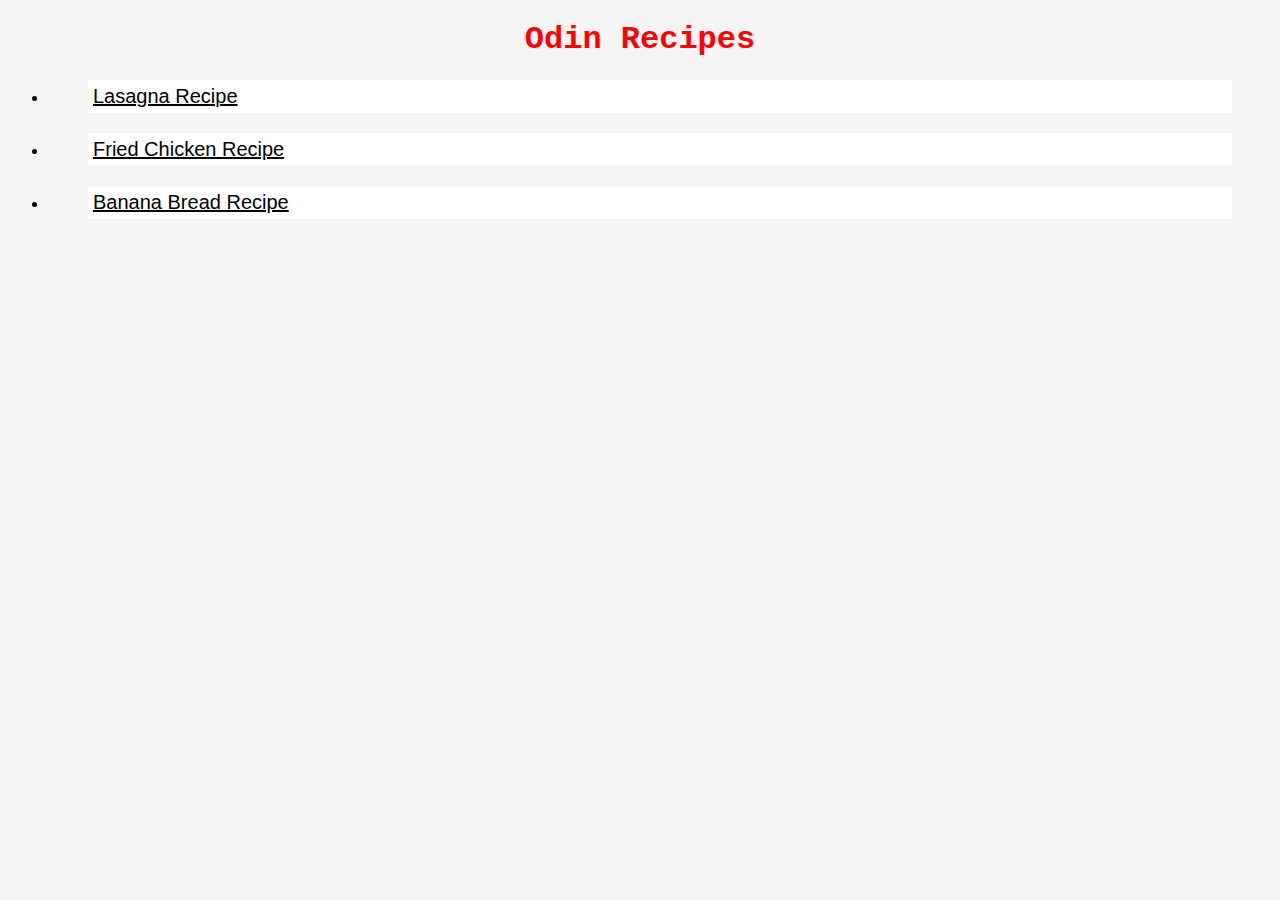
<file: index.html>
<!DOCTYPE html>
<html lang="en">
<head>
    <meta charset="UTF-8">
    <meta name="viewport" content="width=device-width, initial-scale=1.0">
    <title>Odin Recipes</title>
    <link rel="stylesheet" href="style.css">
</head>
<body>
    <h1>Odin Recipes</h1>
        <ul>
            <li><a href="recipes/lasagna.html" id="lasagna">Lasagna Recipe</a></li>
            <li><a href="recipes/fried-chicken.html">Fried Chicken Recipe</a></li>
            <li><a href="recipes/banana-bread.html">Banana Bread Recipe</a></li>
        </ul>
</body>
</html>
</file>
<file: style.css>
body {
    background-color: whitesmoke;
}

h1 {
    color: red;
    font-family: 'Courier New', Courier, monospace;
    text-align: center;
}

a {
    color: black;
    font-size: 20px;
    font-family: 'Franklin Gothic Medium', 'Arial Narrow', Arial, sans-serif;
    margin: 20px 40px;
    padding: 5px;
    display: block;
    background-color: white;
}
</file>
